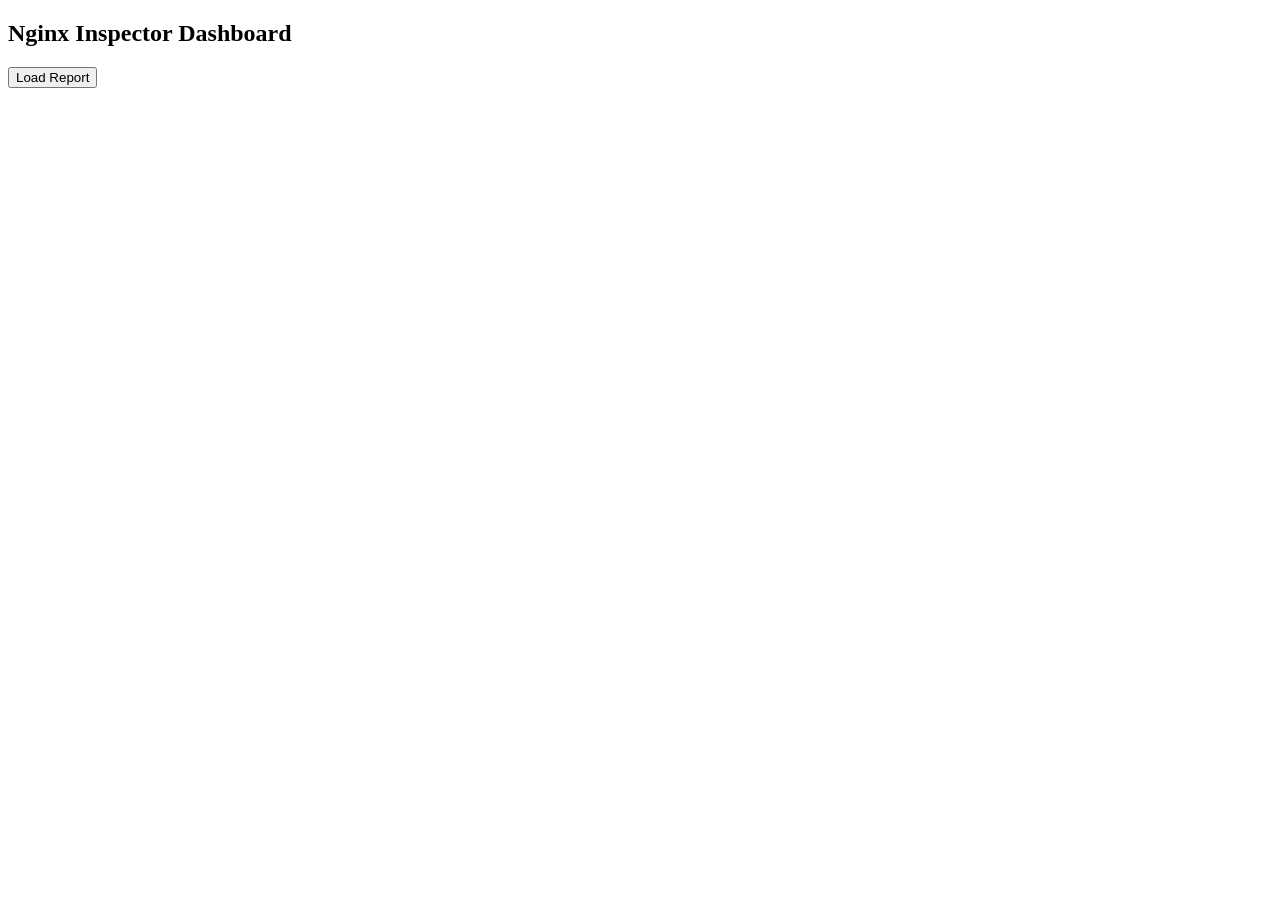
<file: web/dashboard.html>
<!DOCTYPE html>
<html>

<head>
    <title>Nginx Inspector Dashboard</title>
</head>

<body>

    <h2>Nginx Inspector Dashboard</h2>
    <button onclick="load()">Load Report</button>
    <pre id="output"></pre>

    <script>
        function load() {
            fetch("http://localhost:8765/report")
                .then(res => res.text())
                .then(data => document.getElementById("output").innerText = data)
        }
    </script>

</body>

</html>
</file>
